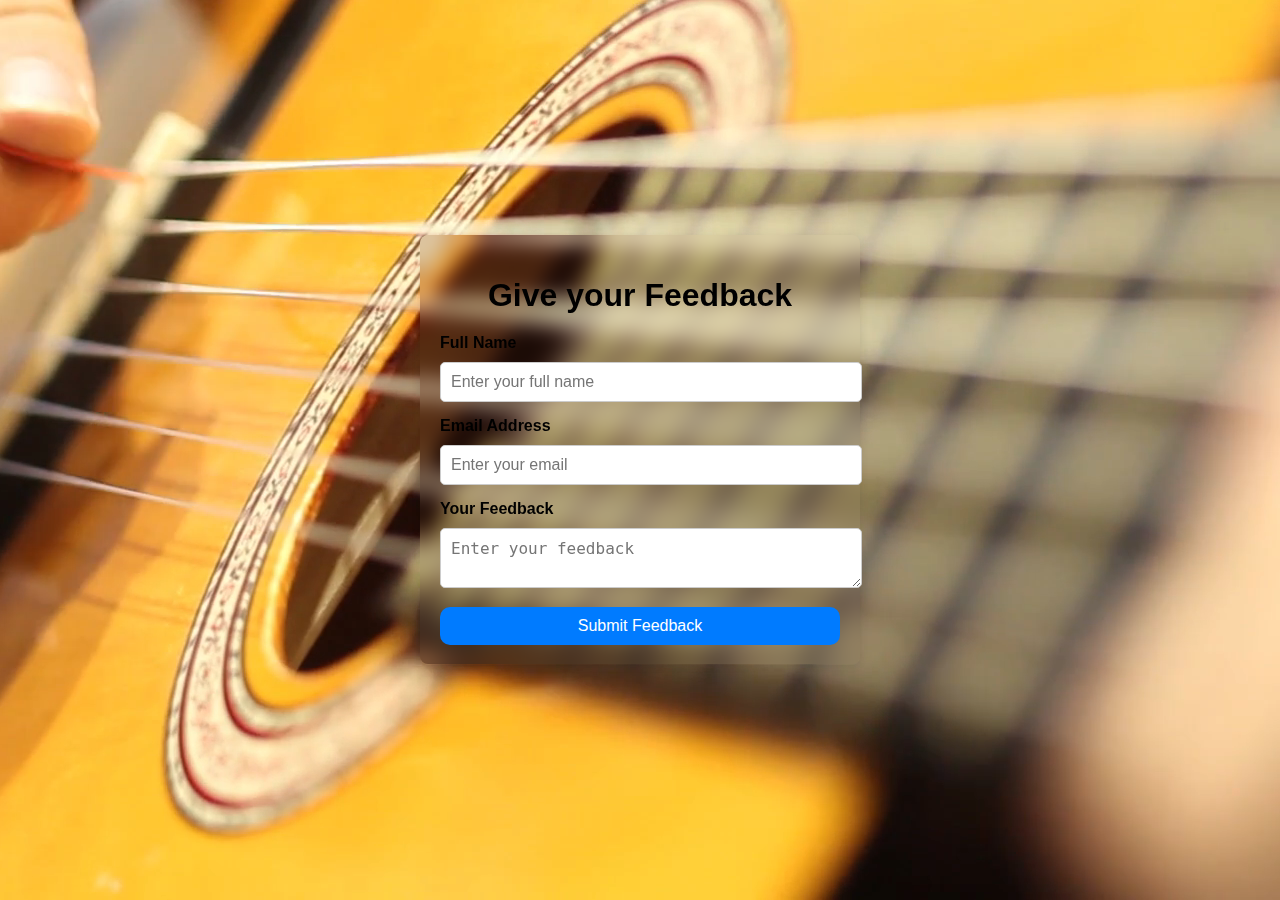
<file: feedback.html>
<!DOCTYPE html>
<html lang="en">
<head>
    <meta charset="UTF-8">
    <title>Feedback Form</title>
    <link rel="stylesheet" href="styles.css">
</head> 
<body>

        <video autoplay loop muted plays-inline class="back-video">
            <source src="baccki.mp4" type="video/mp4">
            
        </video>
        <div class="container"> 
            <form>
                <h1>Give your Feedback</h1>
                <div class="input-group">
                    <label for="full-name">Full Name</label>
                    <input type="text" id="full-name" placeholder="Enter your full name" required>
                </div>
                <div class="input-group">
                    <label for="email">Email Address</label>
                    <input type="email" id="email" placeholder="Enter your email" required>
                </div>
                <div class="input-group">
                    <label for="feedback">Your Feedback</label>
                    <textarea id="feedback" placeholder="Enter your feedback"></textarea>
                </div>
                <button type="submit">Submit Feedback</button>
            </form>
        </div>
    </body>
</html>
</file>
<file: styles.css>
body {
    font-family: Arial, sans-serif;
    margin: 0;
    padding: 0;
    display: flex;
    justify-content: center;
    align-items: center;
    height: 100vh;
}

.container {
    width: 400px;
    padding: 20px;
    border-radius: 8px;
    box-shadow: 0 0 10px rgba(0, 0, 0, 0.1);
    backdrop-filter: blur(10px);
    
}
 
form {
    display: flex;
    flex-direction: column;
}

h1 {
    text-align: center;
    margin-bottom: 20px;
}

.input-group {
    margin-bottom: 15px;
}

label {
    font-weight: bold;
    margin-bottom: 5px;
    display: block;
}

input[type="text"],
input[type="email"],
textarea {
    width: 100%;
    padding: 10px;
    border-radius: 5px;
    border: 1px solid #ccc;
    font-size: 16px;
    margin-top: 5px;
}

button {
    padding: 10px;
    border: none;
    border-radius: 10px;
    background-color: #007bff;
    color: #fff;
    font-size: 16px;
    cursor: pointer;
    transition: background-color 0.3s ease;
}

button:hover {
    background-color: #0056b3;
}

.back-video{
    z-index: -1;
    position: absolute;
    right: 0;
    bottom: 0;
}
</file>
